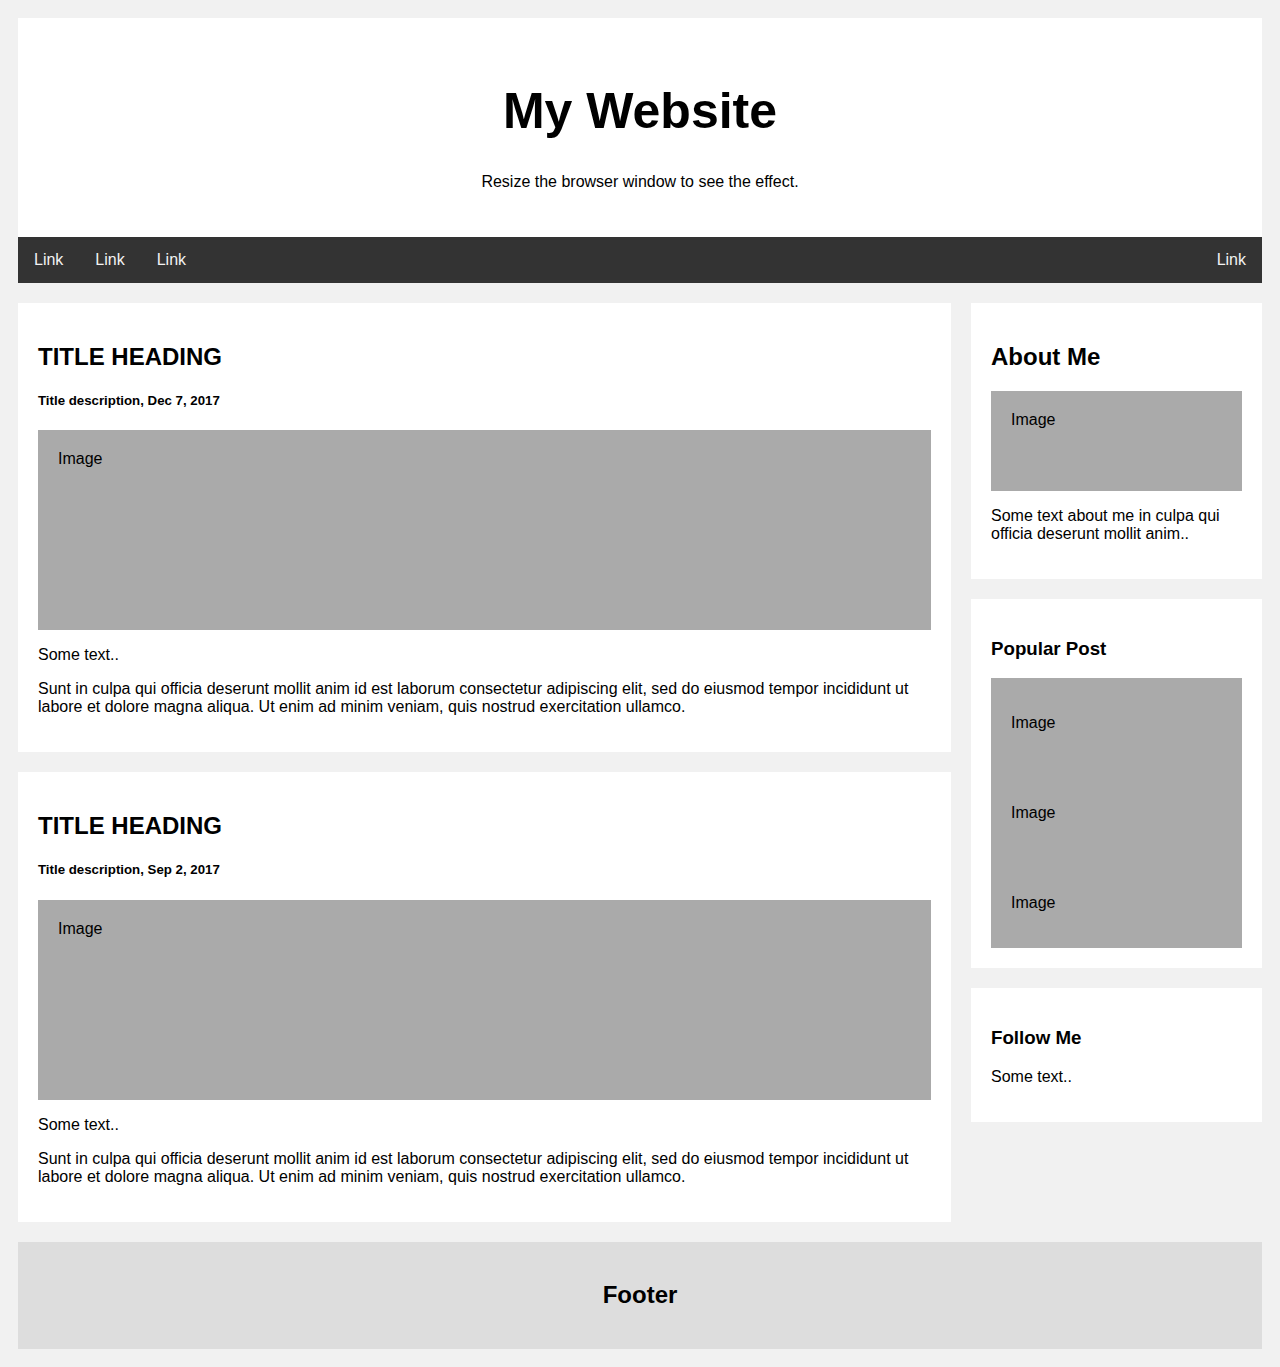
<file: index.html>
<!DOCTYPE html>
<html>
<head>
<style>
* {
  box-sizing: border-box;
}

body {
  font-family: Arial;
  padding: 10px;
  background: #f1f1f1;
}

/* Header/Blog Title */
.header {
  padding: 30px;
  text-align: center;
  background: white;
}

.header h1 {
  font-size: 50px;
}

/* Style the top navigation bar */
.topnav {
  overflow: hidden;
  background-color: #333;
}

/* Style the topnav links */
.topnav a {
  float: left;
  display: block;
  color: #f2f2f2;
  text-align: center;
  padding: 14px 16px;
  text-decoration: none;
}

/* Change color on hover */
.topnav a:hover {
  background-color: #ddd;
  color: black;
}

/* Create two unequal columns that floats next to each other */
/* Left column */
.leftcolumn {   
  float: left;
  width: 75%;
}

/* Right column */
.rightcolumn {
  float: left;
  width: 25%;
  background-color: #f1f1f1;
  padding-left: 20px;
}

/* Fake image */
.fakeimg {
  background-color: #aaa;
  width: 100%;
  padding: 20px;
}

/* Add a card effect for articles */
.card {
  background-color: white;
  padding: 20px;
  margin-top: 20px;
}

/* Clear floats after the columns */
.row:after {
  content: "";
  display: table;
  clear: both;
}

/* Footer */
.footer {
  padding: 20px;
  text-align: center;
  background: #ddd;
  margin-top: 20px;
}

/* Responsive layout - when the screen is less than 800px wide, make the two columns stack on top of each other instead of next to each other */
@media screen and (max-width: 800px) {
  .leftcolumn, .rightcolumn {   
    width: 100%;
    padding: 0;
  }
}

/* Responsive layout - when the screen is less than 400px wide, make the navigation links stack on top of each other instead of next to each other */
@media screen and (max-width: 400px) {
  .topnav a {
    float: none;
    width: 100%;
  }
}
</style>
</head>
<body>

          <div class="header">
               <h1>My Website</h1>
               <p>Resize the browser window to see the effect.</p>
           </div>



       <div class="topnav">
         <a href="#">Link</a>
          <a href="#">Link</a>
          <a href="#">Link</a>
           <a href="#" style="float:right">Link</a>
        </div>



<div class="row">
  <div class="leftcolumn">
     <div class="card">
               <h2>TITLE HEADING</h2>
               <h5>Title description, Dec 7, 2017</h5>
      <div class="fakeimg" style="height:200px;">Image</div>
               <p>Some text..</p>
               <p>Sunt in culpa qui officia deserunt mollit anim id est laborum consectetur adipiscing elit, sed do eiusmod tempor incididunt ut labore et dolore magna aliqua. Ut enim ad minim veniam, quis nostrud exercitation ullamco.</p>
     </div>
        <div class="card">
             <h2>TITLE HEADING</h2>
             <h5>Title description, Sep 2, 2017</h5>
              <div class="fakeimg" style="height:200px;">Image</div>
              <p>Some text..</p>
              <p>Sunt in culpa qui officia deserunt mollit anim id est laborum consectetur adipiscing elit, sed do eiusmod tempor incididunt ut labore et dolore magna aliqua. Ut enim ad minim veniam, quis nostrud exercitation ullamco.</p>
        </div>
  </div>
  <div class="rightcolumn">
        <div class="card">
           <h2>About Me</h2>
           <div class="fakeimg" style="height:100px;">Image</div>
            <p>Some text about me in culpa qui officia deserunt mollit anim..</p>
         </div>
    <div class="card">
         <h3>Popular Post</h3>
         <div class="fakeimg"><p>Image</p></div>
         <div class="fakeimg"><p>Image</p></div>
         <div class="fakeimg"><p>Image</p></div>
    </div>
    <div class="card">
       <h3>Follow Me</h3>
       <p>Some text..</p>
    </div>
  </div>
</div>

<div class="footer">
  <h2>Footer</h2>
</div>

</body>
</html>
</file>
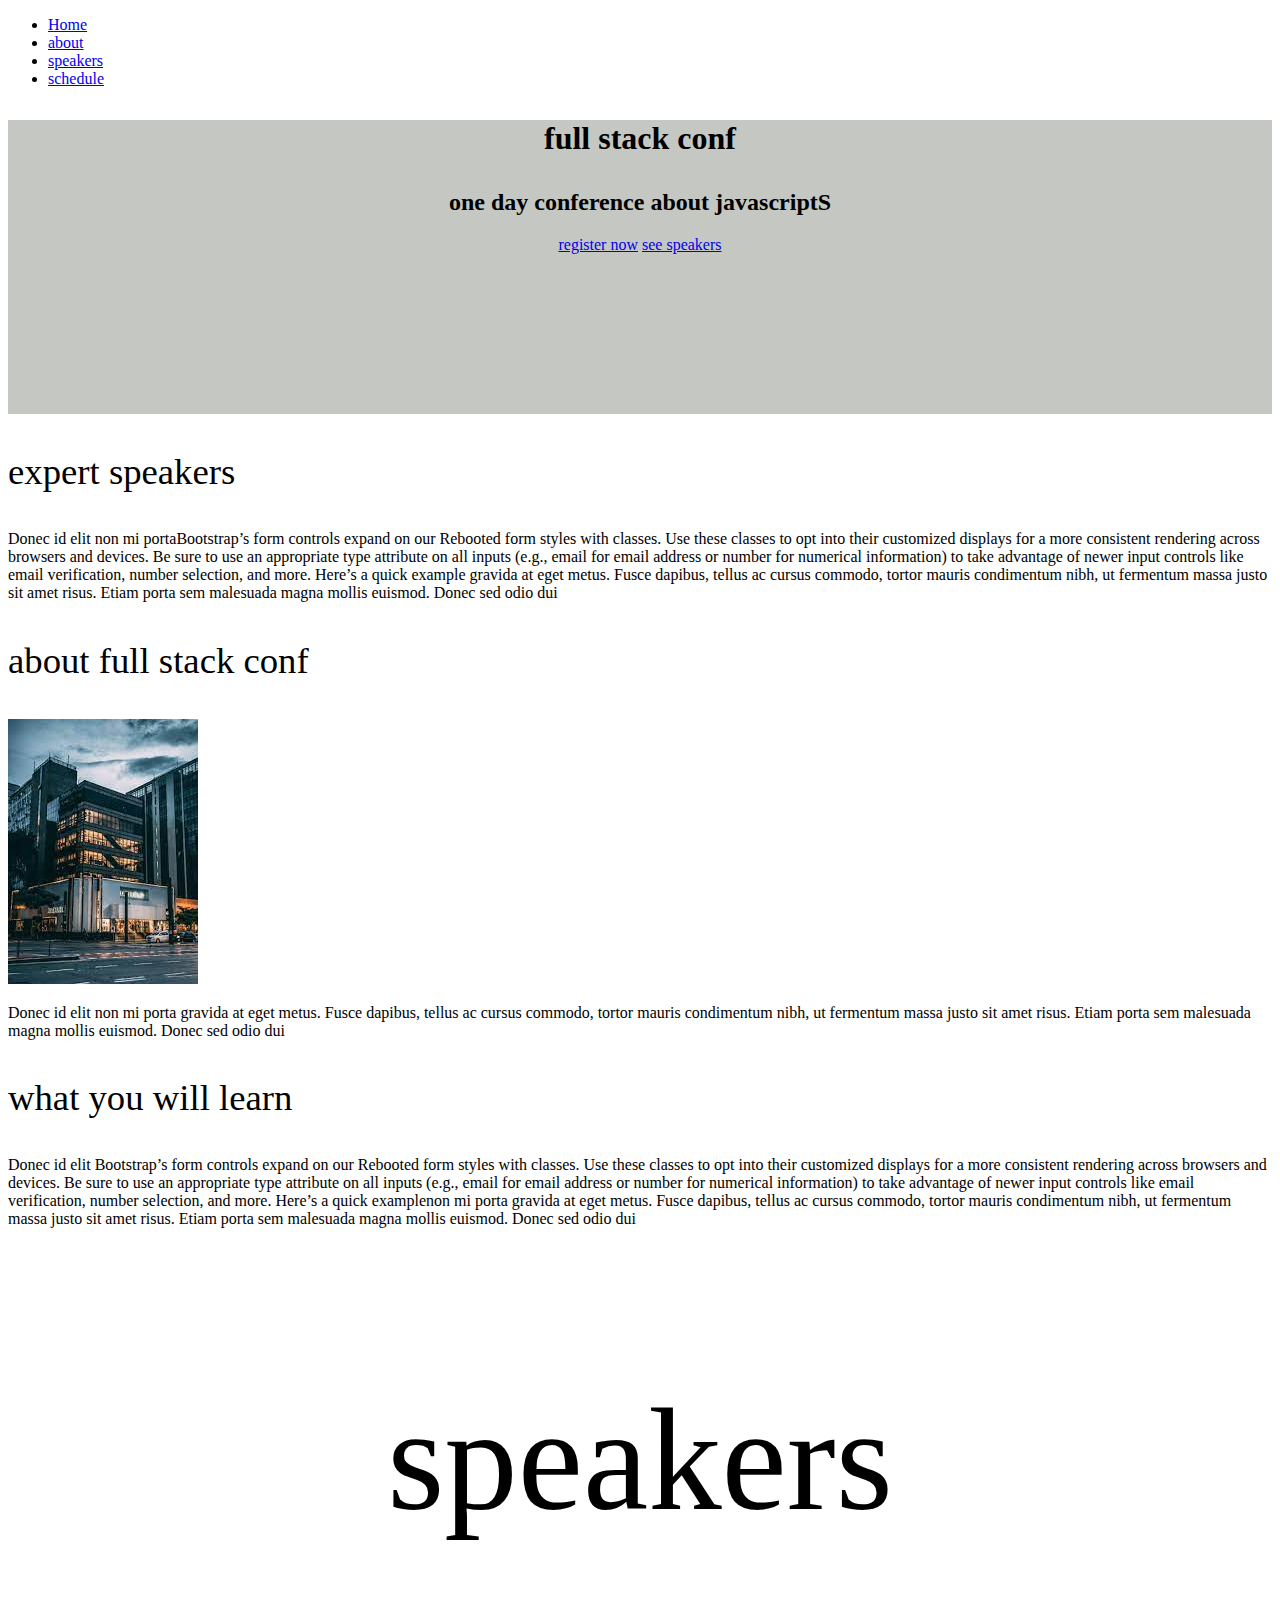
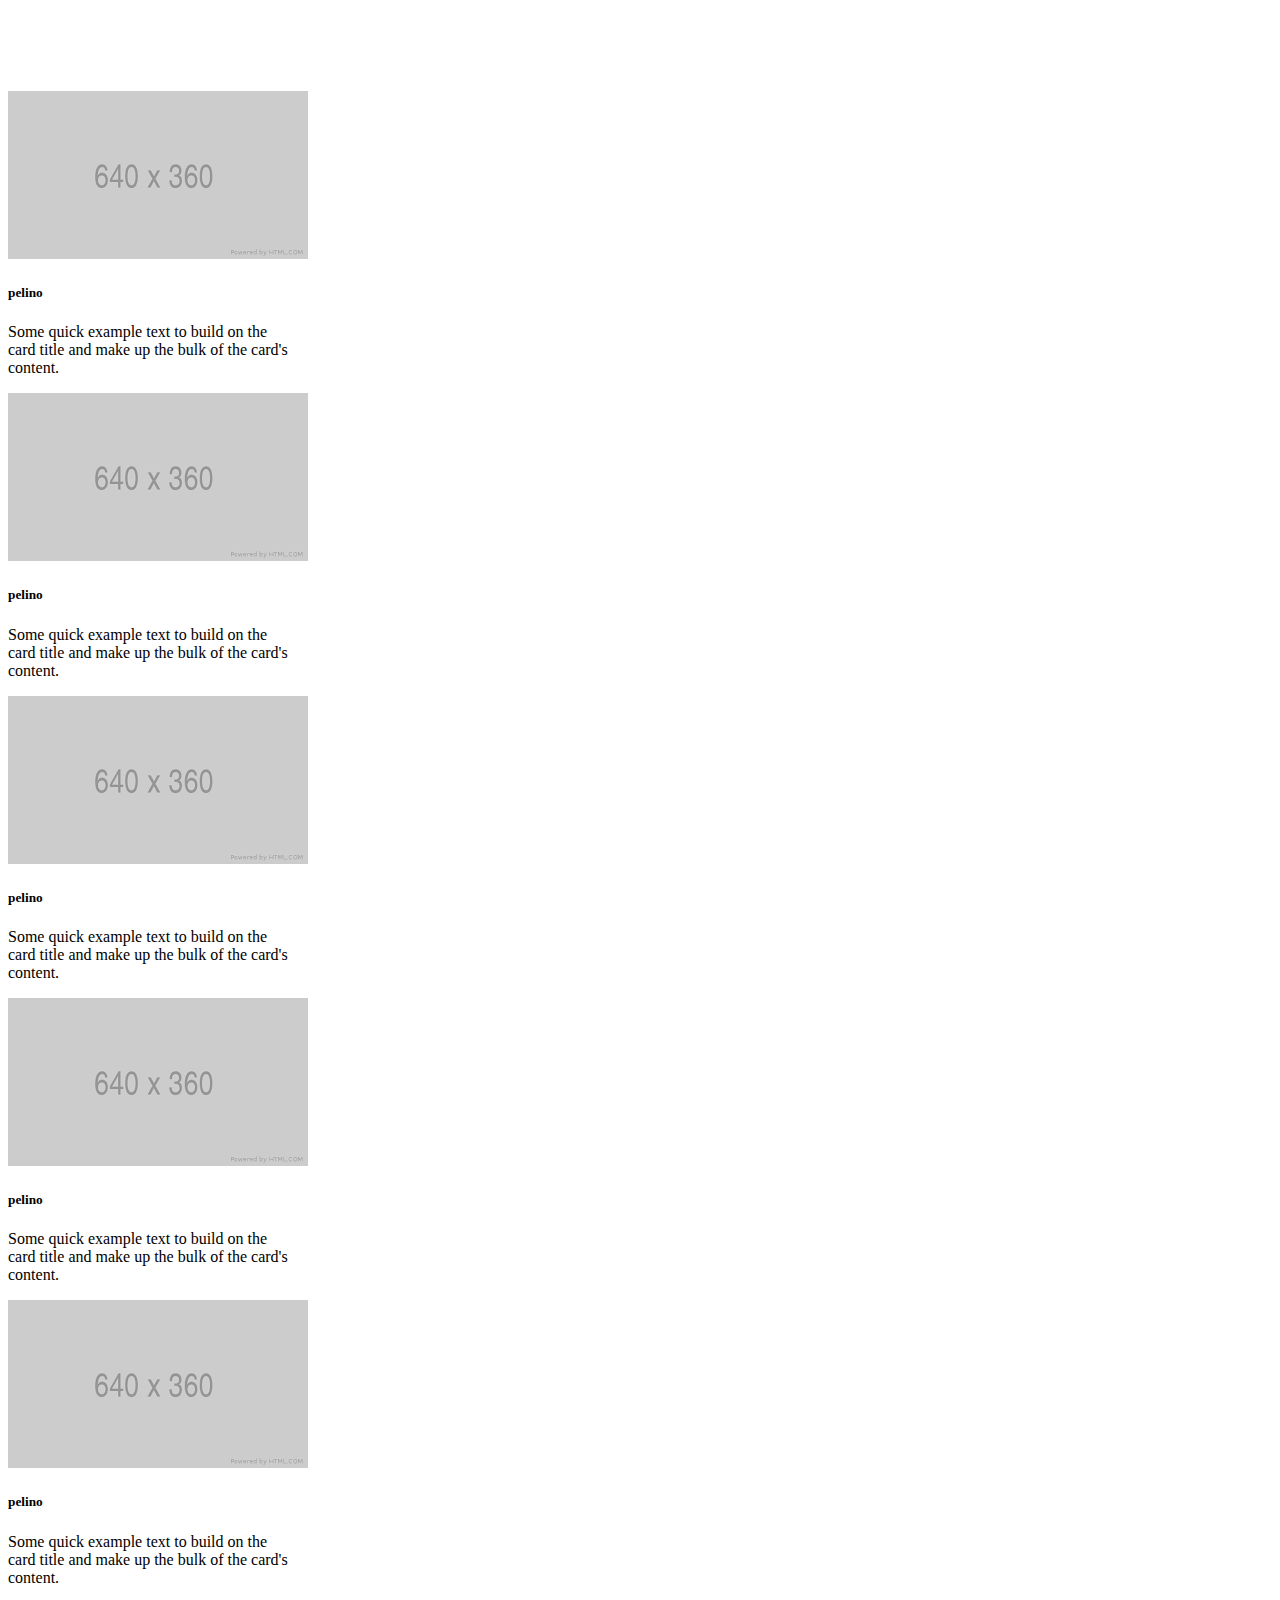
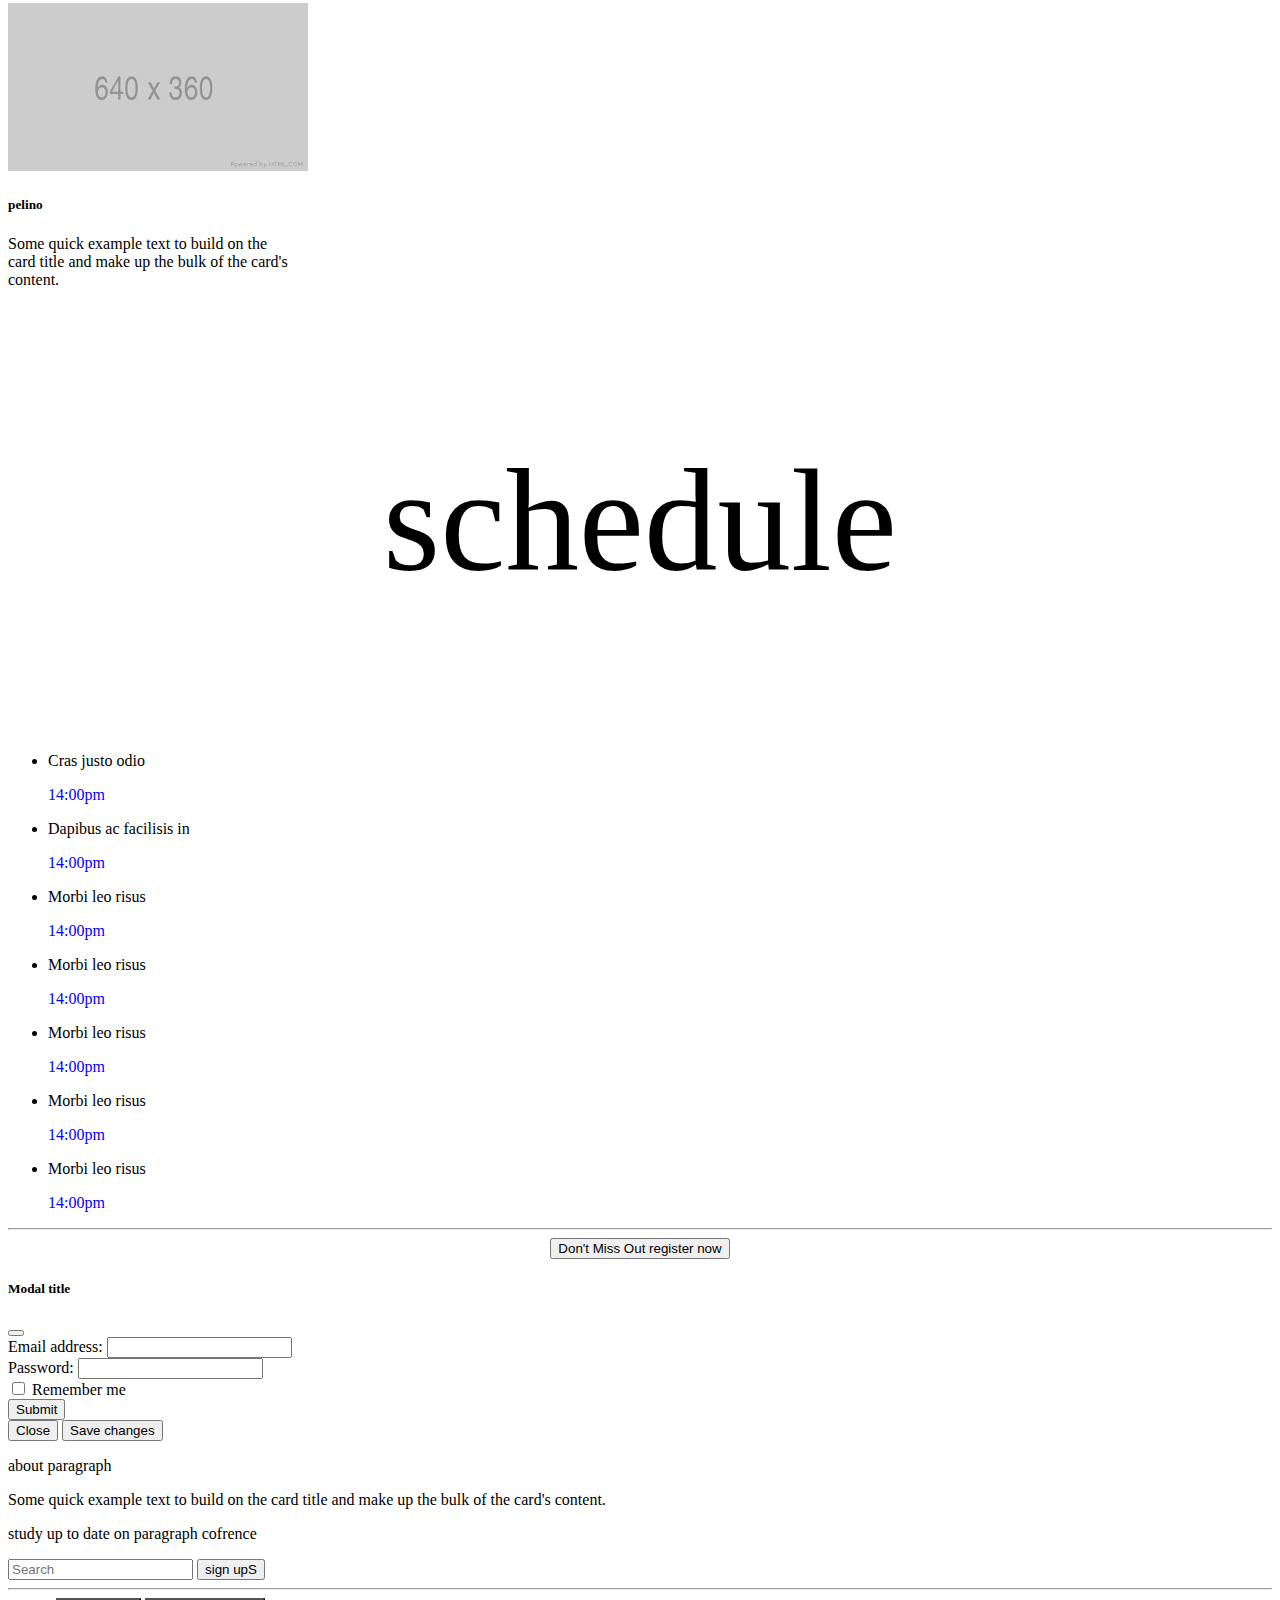
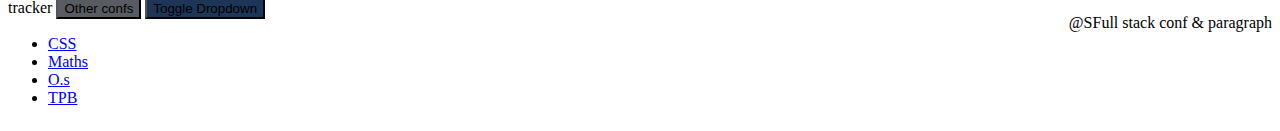
<file: web-styling-callixte123/index.html>
<!DOCTYPE html>
<html lang="en">
<head>
    <meta charset="UTF-8">
    <meta http-equiv="X-UA-Compatible" content="IE=edge">
    <meta name="viewport" content="width=device-width, initial-scale=1.0">
    <title>Cy Conf</title>
    <link href="https://cdn.jsdelivr.net/npm/bootstrap@5.2.0-beta1/dist/css/bootstrap.min.css" rel="stylesheet" integrity="sha384-0evHe/X+R7YkIZDRvuzKMRqM+OrBnVFBL6DOitfPri4tjfHxaWutUpFmBp4vmVor" crossorigin="anonymous">

</head>
<body>
    
    <div class="row bg-light text-white">
    <ul class="nav justify-content-left">
        
        <li class="nav-item">
          <a class="nav-link" href="#">Home</a>
        </li>
        <li class="nav-item">
          <a class="nav-link" href="#">about</a>
          <li class="nav-item">
            <a class="nav-link" href="#">speakers</a>
          </li><li class="nav-item">
            <a class="nav-link" href="#">schedule</a>
          </li>
        </li>
       
      </ul>
     
    </div>


    <div class="row" style="background-color: rgb(196, 199, 194); height:40ex; ">
        
       <center><p>
       <h1>  <p>full stack conf</p></h1>
       <h2>one day conference about javascriptS</h2>
       <a href="#" class="btn btn-primary stretched-link">register now</a>
        <a href="#" class="btn btn-primary stretched-link">see speakers</a>
    </p>
     </center>
       </div>




<div class="container" >
    <div class="row"  >
   
    <div class="col">
     <p style="font-size: 5ex;" > expert speakers </p>
     Donec id elit non mi portaBootstrap’s form controls expand on our Rebooted form styles with classes. Use these classes to opt into their customized displays for a more consistent rendering across browsers and devices.

     Be sure to use an appropriate type attribute on all inputs (e.g., email for email address or number for numerical information) to take advantage of newer input controls like email verification, number selection, and more.
     
     Here’s a quick example gravida at eget metus. Fusce dapibus, tellus ac cursus commodo, tortor mauris condimentum nibh, ut fermentum massa justo sit amet risus. Etiam porta sem malesuada magna mollis euismod. Donec sed odio dui
    </div>
    <div class="col">
     <p style="font-size: 5ex;" > about full stack conf</p>
     
     <img src="web_demo/pics/house.jpg" class="img-fluid" alt="Responsive image">


     
<p> 
        Donec id elit non mi porta gravida at eget metus. Fusce dapibus, tellus ac cursus commodo, tortor mauris condimentum nibh, ut fermentum massa justo sit amet risus. Etiam porta sem malesuada magna mollis euismod. Donec sed odio dui
</p>
</div>
    <div class="col">
    <p style="font-size: 5ex;"> what you will learn</p>
    Donec id elit Bootstrap’s form controls expand on our Rebooted form styles with classes. Use these classes to opt into their customized displays for a more consistent rendering across browsers and devices.

    Be sure to use an appropriate type attribute on all inputs (e.g., email for email address or number for numerical information) to take advantage of newer input controls like email verification, number selection, and more.
    
    Here’s a quick examplenon mi porta gravida at eget metus. Fusce dapibus, tellus ac cursus commodo, tortor mauris condimentum nibh, ut fermentum massa justo sit amet risus. Etiam porta sem malesuada magna mollis euismod. Donec sed odio dui
    </div>
  </div>
</div>

<div class="" style="height: 100%;"><p style="text-align: center; font-size:20ex;"> speakers</p></div>
<div class="container" style="background-color: none ">
    <div class="row"  >
      <div class="col">
        <div class="card" style="width: 18rem;">
        <img class="card-img-top" src="web_demo/pics/imageholder.png" alt="Card image cap">
        <div class="card-body">
          <h5 class="card-title">pelino</h5>
          <p class="card-text">Some quick example text to build on the card title and make up the bulk of the card's content.</p>
         
        </div>
      </div>
              </div>
      <div class="col">
        <div class="card" style="width: 18rem;">
        <img class="card-img-top" src="web_demo/pics/imageholder.png" alt="Card image cap">
        <div class="card-body">
          <h5 class="card-title">pelino</h5>
          <p class="card-text">Some quick example text to build on the card title and make up the bulk of the card's content.</p>
         
        </div>
      </div>
        <!-- <img src="..." alt="..." class="img-thumbnail">
       pelinoThis triggers the modal to show up after a defined time as set by the number at the end. For the demo, we have timed it to 500 milliseconds, since we want to see the modal quickly after reload while working on it. On a live page, you would naturally set it to a longer interval so that your visitors see the popup after being on your page for a while. -->
      </div>
      <div class="col">
        <div class="card" style="width: 18rem;">
        <img class="card-img-top" src="web_demo/pics/imageholder.png" alt="Card image cap">
        <div class="card-body">
          <h5 class="card-title">pelino</h5>
          <p class="card-text">Some quick example text to build on the card title and make up the bulk of the card's content.</p>
          
        </div>
      </div>
      
      </div>
      
    </div>
    
    <div class="row">
        <div class="col">
            <div class="card" style="width: 18rem;">
            <img class="card-img-top" src="web_demo/pics/imageholder.png" alt="Card image cap">
            <div class="card-body">
              <h5 class="card-title">pelino</h5>
              <p class="card-text">Some quick example text to build on the card title and make up the bulk of the card's content.</p>
             
            </div>
          </div>
            <!-- <img src="..." alt="..." class="img-thumbnail">
           pelinoThis triggers the modal to show up after a defined time as set by the number at the end. For the demo, we have timed it to 500 milliseconds, since we want to see the modal quickly after reload while working on it. On a live page, you would naturally set it to a longer interval so that your visitors see the popup after being on your page for a while. -->
          </div>
          <div class="col">
            <div class="card" style="width: 18rem;">
            <img class="card-img-top" src="web_demo/pics/imageholder.png" alt="Card image cap">
            <div class="card-body">
              <h5 class="card-title">pelino</h5>
              <p class="card-text">Some quick example text to build on the card title and make up the bulk of the card's content.</p>
             
            </div>
          </div>
            <!-- <img src="..." alt="..." class="img-thumbnail">
           pelinoThis triggers the modal to show up after a defined time as set by the number at the end. For the demo, we have timed it to 500 milliseconds, since we want to see the modal quickly after reload while working on it. On a live page, you would naturally set it to a longer interval so that your visitors see the popup after being on your page for a while. -->
          </div>
          <div class="col">
            <div class="card" style="width: 18rem;">
            <img class="card-img-top" src="web_demo/pics/imageholder.png" alt="Card image cap">
            <div class="card-body">
              <h5 class="card-title">pelino</h5>
              <p class="card-text">Some quick example text to build on the card title and make up the bulk of the card's content.</p>
             
            </div>
          </div>
            <!-- <img src="..." alt="..." class="img-thumbnail">
           pelinoThis triggers the modal to show up after a defined time as set by the number at the end. For the demo, we have timed it to 500 milliseconds, since we want to see the modal quickly after reload while working on it. On a live page, you would naturally set it to a longer interval so that your visitors see the popup after being on your page for a while. -->
          </div>
    </div>
  </div>
  <p style="text-align: center; font-size:20ex ;"> schedule</p>
  <div class="container">
      <ul class="list-group">
    <li class="list-group-item d-flex justify-content-between align-items-center">
      Cras justo odio
      <span class="badge badge-primary badge-pill"><p style="color:blue"> 14:00pm</p></span>
    </li>
    <li class="list-group-item d-flex justify-content-between align-items-center">
      Dapibus ac facilisis in
      <span class="badge badge-primary badge-pill"><p style="color:blue;"> 14:00pm</p></span>
    </li>
    <li class="list-group-item d-flex justify-content-between align-items-center">
      Morbi leo risus
      <span class="badge badge-primary badge-pill"><p style="color:blue"> 14:00pm</p></span>
    </li>
    <li class="list-group-item d-flex justify-content-between align-items-center">
        Morbi leo risus
        <span class="badge badge-primary badge-pill"><p style="color:blue;"> 14:00pm</p></span>
      </li>
      <li class="list-group-item d-flex justify-content-between align-items-center">
        Morbi leo risus
        <span class="badge badge-primary badge-pill"><p style="color:blue; "> 14:00pm</p></span>
      </li>
      <li class="list-group-item d-flex justify-content-between align-items-center">
        Morbi leo risus
        <span class="badge badge-primary badge-pill"><p style="color:blue;"> 14:00pm</p></span>
      </li>
      <li class="list-group-item d-flex justify-content-between align-items-center">
        Morbi leo risus
        <span class="badge badge-primary badge-pill"><p style="color:blue;border-radius: 80px;"> 14:00pm</p></span>
      </li>
  </ul>
</div>
<hr>

<center style="border: 80px; ;">
<div class="container">
<!-- Button trigger modal -->
<button type="button" class="btn btn-secondary" data-bs-toggle="modal" data-bs-target="#exampleModal">
   Don't Miss Out register now
  </button>
</center>
  
  <!-- Modal -->
  <div class="modal fade" id="exampleModal" tabindex="-1" aria-labelledby="exampleModalLabel" aria-hidden="true">
    <div class="modal-dialog">
      <div class="modal-content">
        <div class="modal-header">
          <h5 class="modal-title" id="exampleModalLabel">Modal title</h5>
          <button type="button" class="btn-close" data-bs-dismiss="modal" aria-label="Close"></button>
        </div>
        <div class="modal-body">
        
            <form action="/action_page.php">
                <div class="form-group">
                  <label for="email">Email address:</label>
                  <input type="email" class="form-control" id="email">
                </div>
                <div class="form-group">
                  <label for="pwd">Password:</label>
                  <input type="password" class="form-control" id="pwd">
                </div>
                <div class="checkbox">
                  <label><input type="checkbox"> Remember me</label>
                </div>
                <button type="submit" class="btn btn-default">Submit</button>
              </form>
        
        
        </div>
        <div class="modal-footer">
          <button type="button" class="btn btn-secondary" data-bs-dismiss="modal">Close</button>
          <button type="button" class="btn btn-primary">Save changes</button>
        </div>
      </div>
    </div>
  </div>
</div>
<div class="container text-center">
    <div class="row">
      <div class="col">
    <p>about paragraph</p>
    Some quick example text to build on the card title and make up the bulk of the card's content.
      </div>
      <div class="col">
       <p>study up to date on paragraph cofrence</p>
       <div class="input-group">
        <input type="search" class="form-control rounded" placeholder="Search" aria-label="Search" aria-describedby="search-addon" />
        <button type="button" class="btn btn-outline-primary">sign upS</button>
      </div>
      </div>
    </div>
<hr>
<div class="buto" style="display:flex ; justify-content: space-between;">
    <div class="col-md-6">
        <div class="btn-group dropup">
           tracker
            <button type="button" class="btn btn-secondary" style="background: #585c61">
              Other confs
            </button>
            <button type="button" class="btn btn-secondary dropdown-toggle dropdown-toggle-split" data-bs-toggle="dropdown" aria-expanded="false" style="background: #1d3557">
              <span class="visually-hidden">Toggle Dropdown</span>
            </button>
            <ul class="dropdown-menu" aria-labelledby="navbarDarkDropdownMenuLink">
                <li><a class="dropdown-item" href="#">CSS</a></li>
                <li><a class="dropdown-item" href="#">Maths</a></li>
                <li><a class="dropdown-item" href="#">O.s</a></li>
                <li><a class="dropdown-item" href="#">TPB</a></li>
              </ul>
            </div>
    </div>



<div class="boto1">
    <p>@SFull stack conf & paragraph </p>
    
      
</div>
</div>

    




    
 

    <script src="https://cdn.jsdelivr.net/npm/bootstrap@5.2.0-beta1/dist/js/bootstrap.bundle.min.js" integrity="sha384-pprn3073KE6tl6bjs2QrFaJGz5/SUsLqktiwsUTF55Jfv3qYSDhgCecCxMW52nD2" crossorigin="anonymous"></script>
</body>

    </html>
</file>
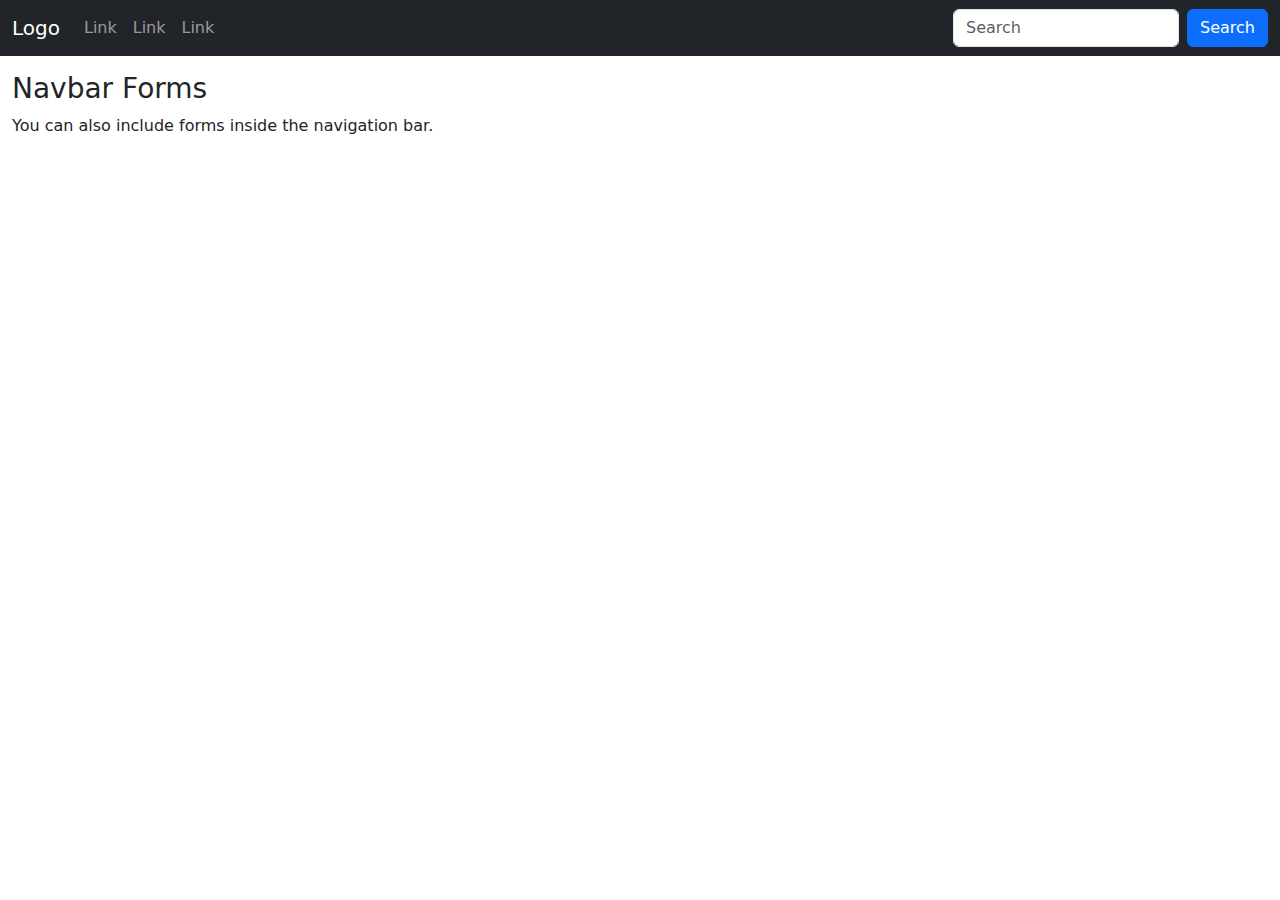
<file: bootstrap.html>
<!DOCTYPE html>
<html lang="en">
<head>
  <title>Bootstrap Example</title>
  <meta charset="utf-8">
  <meta name="viewport" content="width=device-width, initial-scale=1">
  <link href="https://cdn.jsdelivr.net/npm/bootstrap@5.1.3/dist/css/bootstrap.min.css" rel="stylesheet">
  <script src="https://cdn.jsdelivr.net/npm/bootstrap@5.1.3/dist/js/bootstrap.bundle.min.js"></script>
</head>
<body>

<nav class="navbar navbar-expand-sm navbar-dark bg-dark">
  <div class="container-fluid justify-content-end" >
    <a class="navbar-brand" href="javascript:void(0)">Logo</a>
    <button class="navbar-toggler" type="button" data-bs-toggle="collapse" data-bs-target="#mynavbar">
      <span class="navbar-toggler-icon"></span>
    </button>
    <div class="collapse navbar-collapse" id="mynavbar">
      <ul class="navbar-nav me-auto">
        <li class="nav-item">
          <a class="nav-link" href="javascript:void(0)">Link</a>
        </li>
        <li class="nav-item">
          <a class="nav-link" href="javascript:void(0)">Link</a>
        </li>
        <li class="nav-item">
          <a class="nav-link" href="javascript:void(0)">Link</a>
        </li>
      </ul>
      <form class="d-flex">
        <input class="form-control me-2" type="text" placeholder="Search">
        <button class="btn btn-primary" type="button">Search</button>
      </form>
    </div>
  </div>
</nav>

<div class="container-fluid mt-3">
  <h3>Navbar Forms</h3>
  <p>You can also include forms inside the navigation bar.</p>
</div>

</body>
</html>
</file>
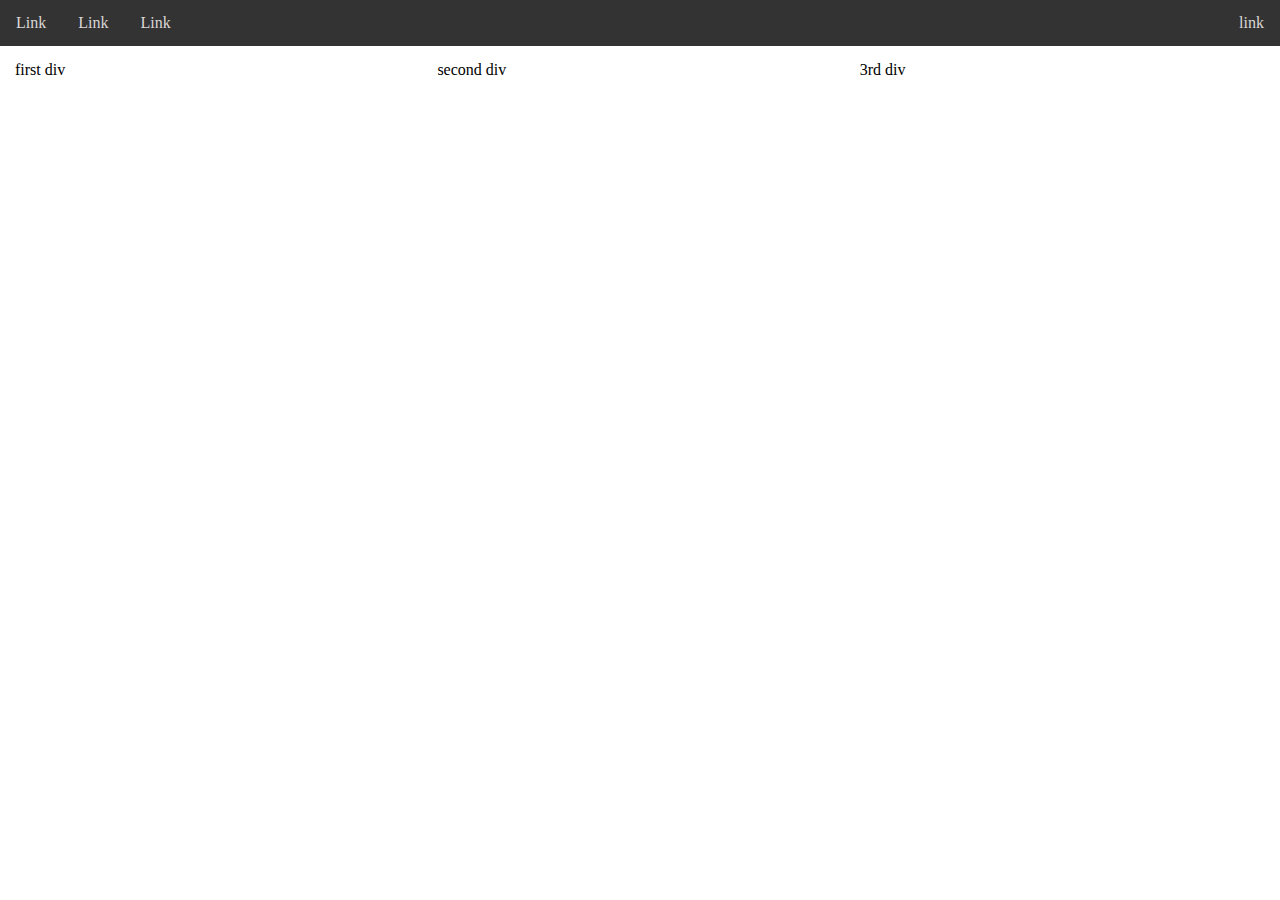
<file: me.html>
<!DOCTYPE html>
<html lang="en">
<head>
    <meta charset="UTF-8">
    <meta http-equiv="X-UA-Compatible" content="IE=edge">
    <meta name="viewport" content="width=device-width, initial-scale=1.0">
    <style>
        * {
    box-sizing: border-box;
  }
  
  body {
    margin: 0;
  }
  
.me{
float: left;
width:33%;
    padding: 15px;
    /* background-color: none; */
    
}
.topnav {
    overflow: hidden;
    background-color: #333;
  }
.topnav a {
    float: left;
    display: block;
    color: #dbd7d7;
    text-align: center;
    padding: 14px 16px;
    text-decoration: none;
  }

    </style>
</head>
<body>


    <div class="topnav">
        <a href="#">Link</a>
        <a href="#">Link</a>
        <a href="#">Link</a>
        <a href="#" style="float: right;">link</a>
      </div>
      
<div class="boss">
  <div class="me">first div </div>
  <div class="me">second div</div>
  <div class="me">3rd div</div>

</div>

    
</body>
</html>
</file>
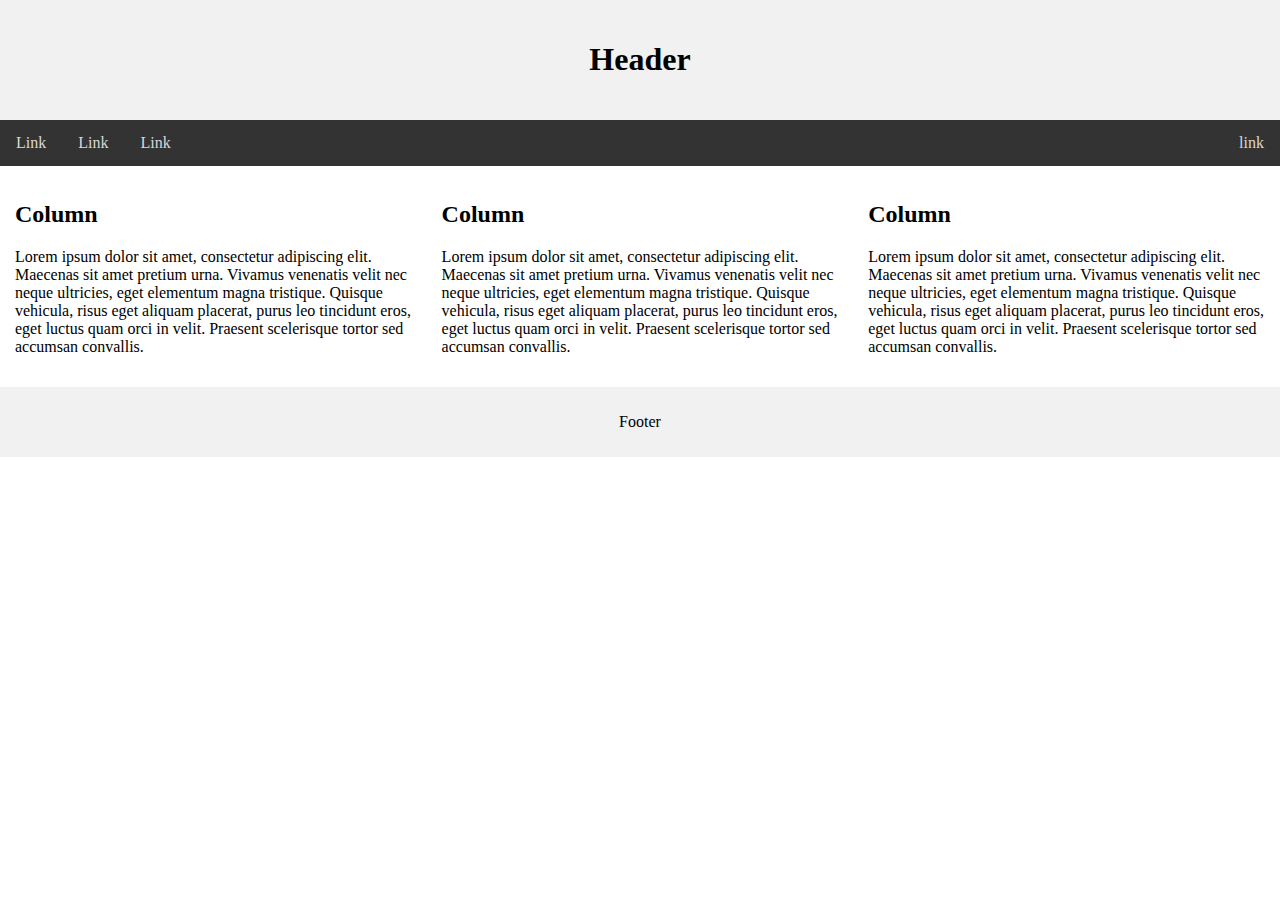
<file: study.html>
<!DOCTYPE html>
<html lang="en">
<head>
    <meta charset="UTF-8">
    <meta http-equiv="X-UA-Compatible" content="IE=edge">
    <meta name="viewport" content="width=device-width, initial-scale=1.0">
    <title>Document</title>
    <link rel="stylesheet" href="studycss.css">
    
</head>


    <div class="header">
        <h1>Header</h1>
    </div>


      <div class="topnav">
        <a href="#">Link</a>
        <a href="#">Link</a>
        <a href="#">Link</a>
        <a href="#" style="float: right ;">link</a>
      </div>



      <div class="row">
        <div class="column">
          <h2>Column</h2>
          <p>Lorem ipsum dolor sit amet, consectetur adipiscing elit. Maecenas sit amet pretium urna. Vivamus venenatis velit nec neque ultricies, eget elementum magna tristique. Quisque vehicula, risus eget aliquam placerat, purus leo tincidunt eros, eget luctus quam orci in velit. Praesent scelerisque tortor sed accumsan convallis.</p>
        </div>
        
        <div class="column">
          <h2>Column</h2>
          <p>Lorem ipsum dolor sit amet, consectetur adipiscing elit. Maecenas sit amet pretium urna. Vivamus venenatis velit nec neque ultricies, eget elementum magna tristique. Quisque vehicula, risus eget aliquam placerat, purus leo tincidunt eros, eget luctus quam orci in velit. Praesent scelerisque tortor sed accumsan convallis.</p>
        </div>
        
        <div class="column">
          <h2>Column</h2>
          <p>Lorem ipsum dolor sit amet, consectetur adipiscing elit. Maecenas sit amet pretium urna. Vivamus venenatis velit nec neque ultricies, eget elementum magna tristique. Quisque vehicula, risus eget aliquam placerat, purus leo tincidunt eros, eget luctus quam orci in velit. Praesent scelerisque tortor sed accumsan convallis.</p>
        </div>
        
      </div>






      <div class="footer">
        <p>Footer</p>
      </div>
 
      


</body>
</html>
</file>
<file: studycss.css>
* {
    box-sizing: border-box;
  }
  
  body {
    margin: 0;
  }
.header {
    background-color: #f1f1f1;
    padding: 20px;
    text-align: center;
}

.topnav {
    overflow: hidden;
    background-color: #333;
  }
  
  /* Style the topnav links */
  .topnav a {
    float: left;
    display: block;
    color: #dbd7d7;
    text-align: center;
    padding: 14px 16px;
    text-decoration: none;
  }
  
  /* Change color on hover */
  .topnav a:hover {
    background-color: rgb(223, 221, 221);
    color: rgb(12, 11, 11);
  }
  .column {
    float: left;
    width: 33.33%;
    padding: 15px;
  }
  
  /* Clear floats after the columns */
  .row:after {
    content: "";
    display: table;
    clear: both;
   }
  
  /* Responsive layout - makes the three columns stack on top of each other instead of next to each other */
  @media screen and (max-width:600px) {
    .column {
      width: 100%;

    }
}
          /* Style the footer */
.footer {
    background-color: #f1f1f1;
    padding: 10px;
    text-align: center;
  }
</file>
